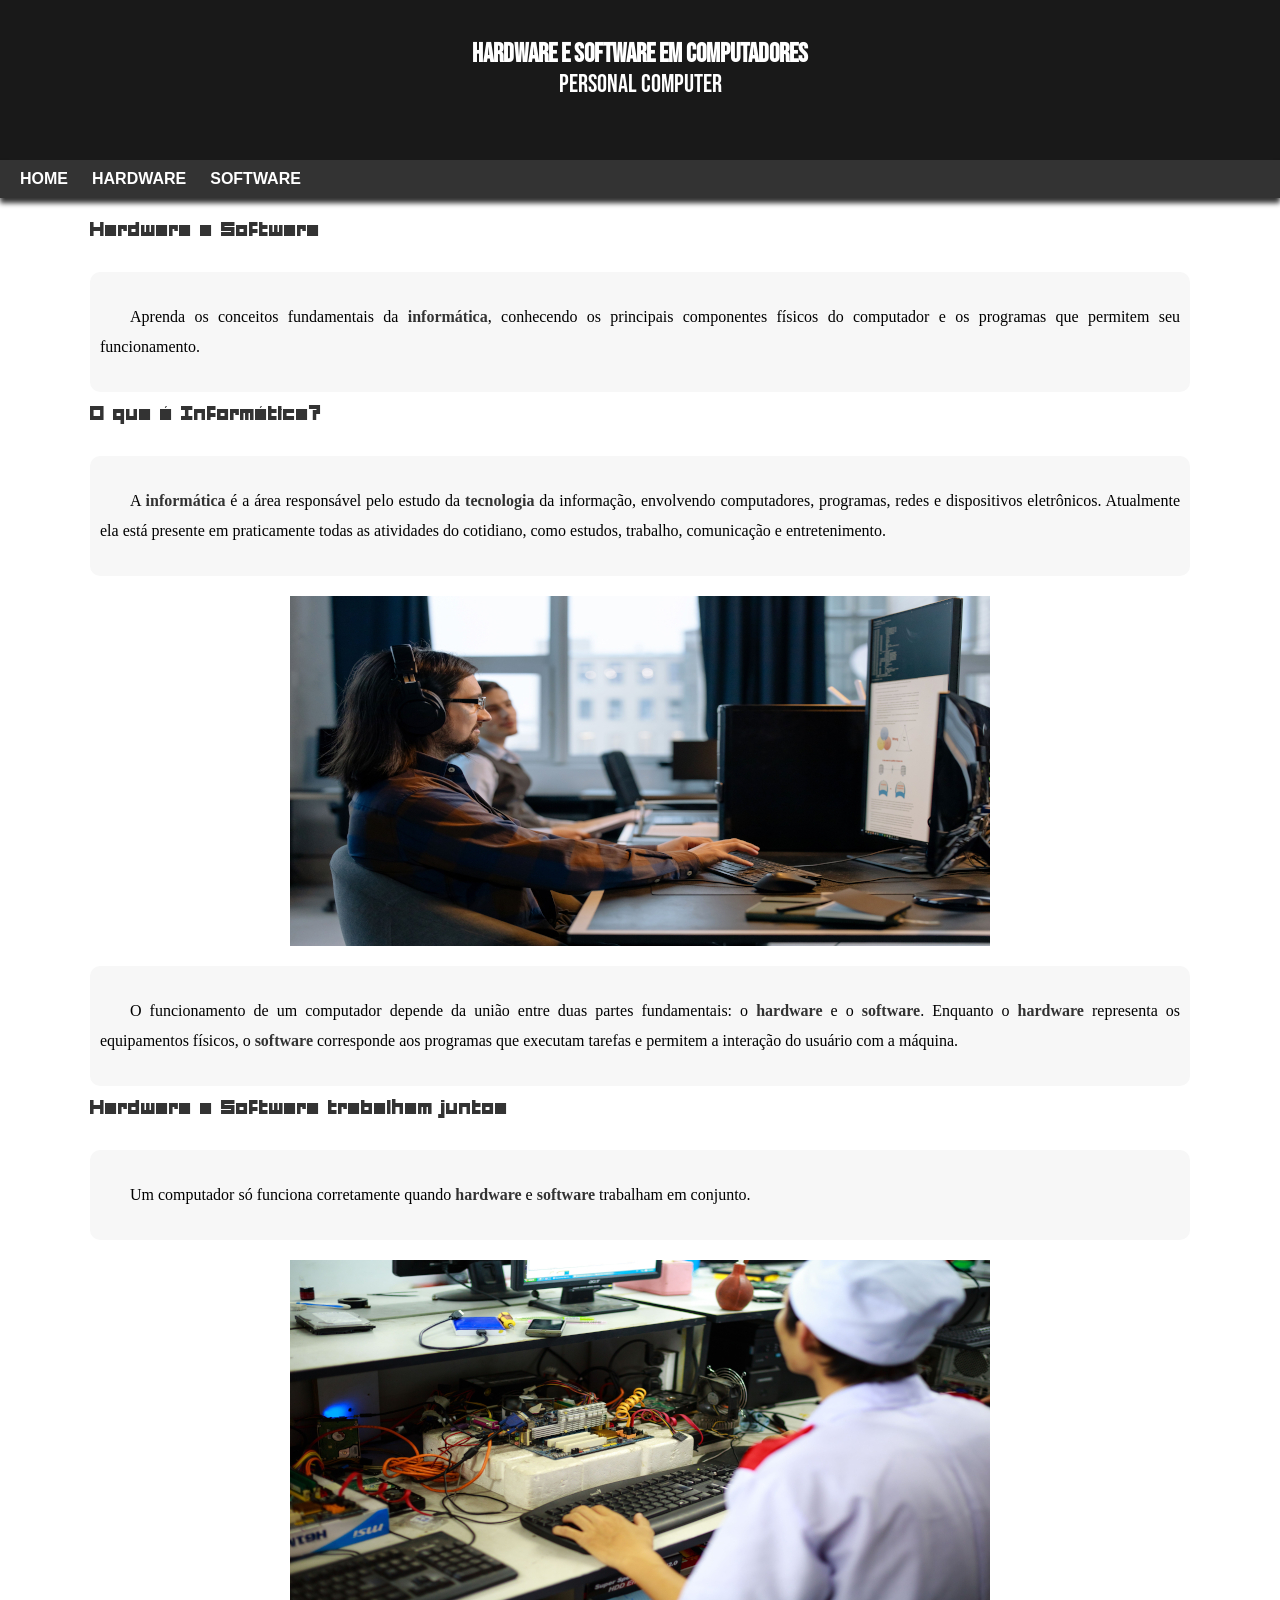
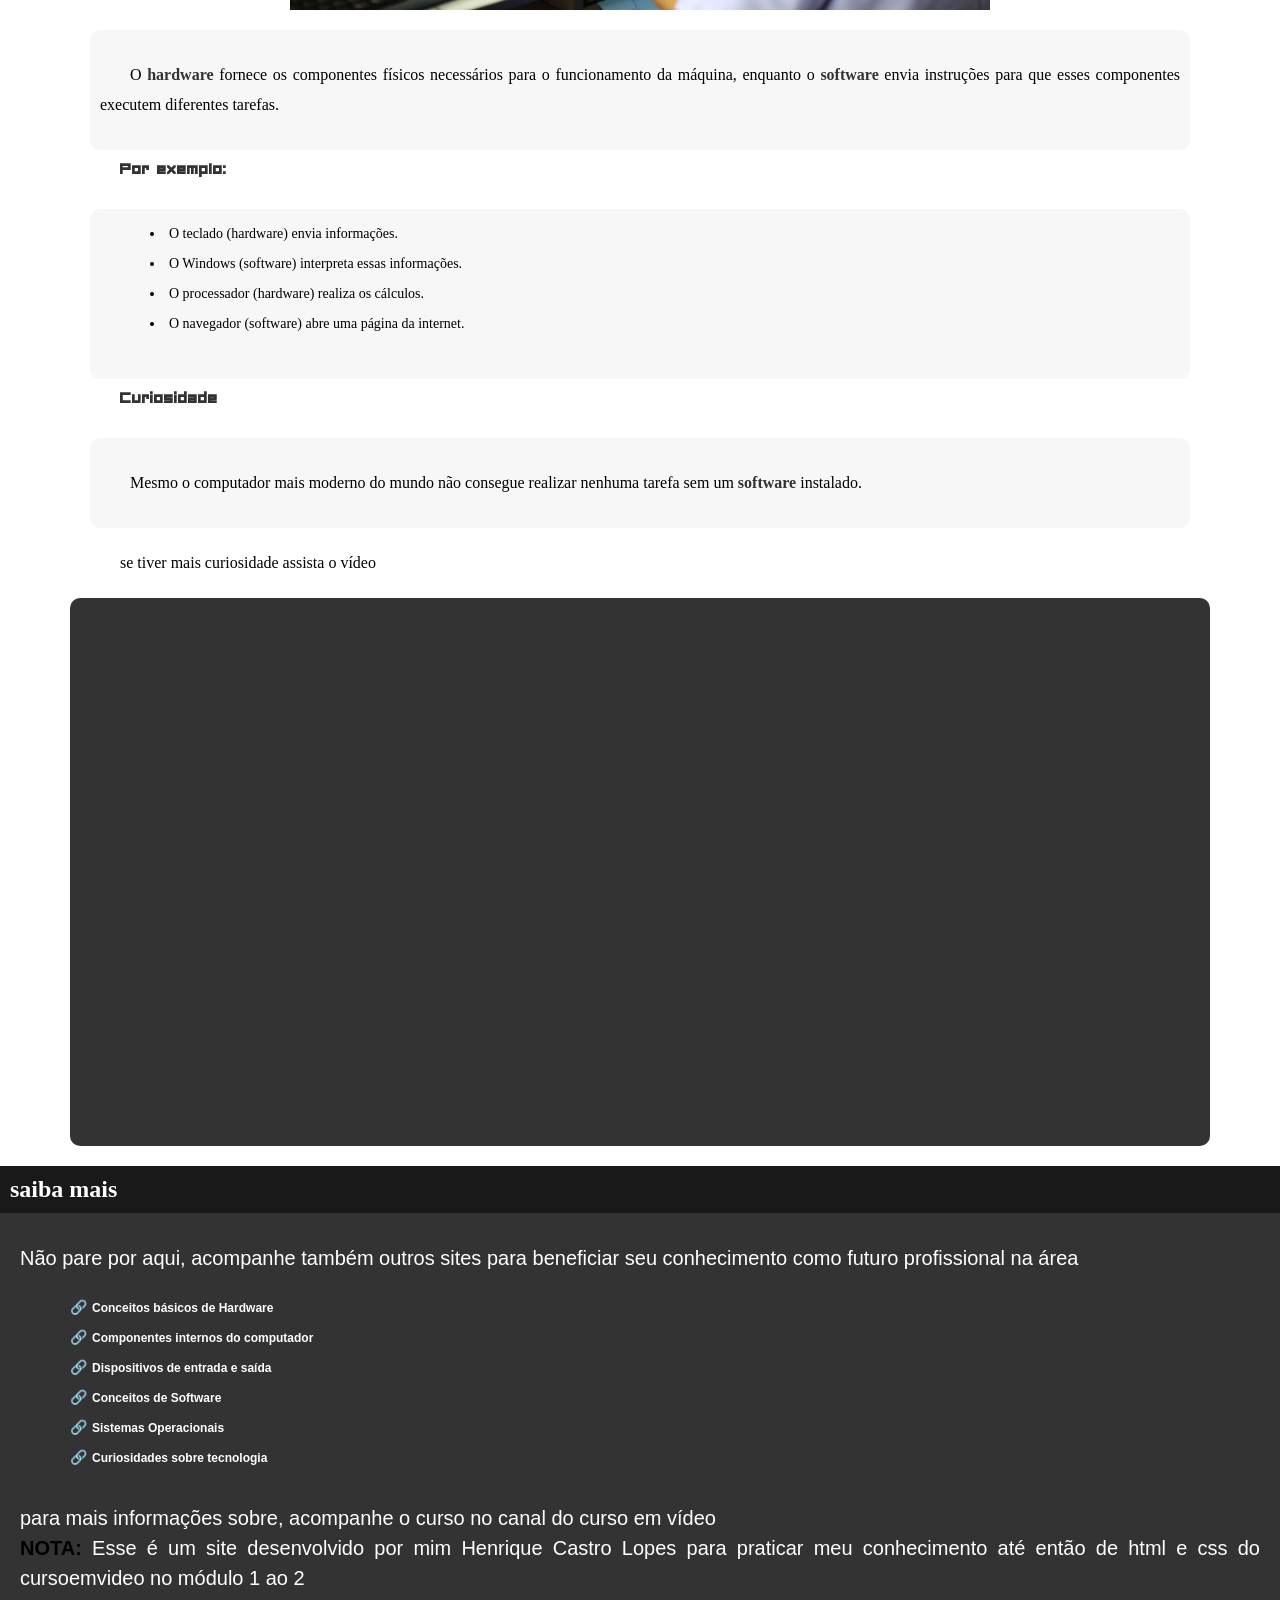
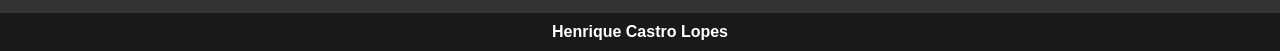
<file: index.html>
<!DOCTYPE html>
<html lang="pt-br">
<head>
    <meta charset="UTF-8">
    <meta name="viewport" content="width=device-width, initial-scale=1.0">
    <title>Home</title>
    <link rel="shortcut icon" href="favicon.ico" type="image/x-icon">
    <link rel="stylesheet" href="style.css">
</head>
<body>
    
    <header>
        <h1>HARDWARE e SOFTWARE em Computadores</h1>
        <p>PERSONAL COMPUTER</p>
    </header>

    <nav>
        <a href="index.html">HOME</a>
        <a href="hardware/hardware.html" target="_blank">HARDWARE</a>
        <a href="software/software.html" target="_blank">SOFTWARE</a>
    </nav>

<main>
    <article>
        <h1>Hardware e Software</h1>
        
        <div>
            <p>Aprenda os conceitos fundamentais da <strong>informática</strong>, conhecendo os principais componentes físicos do computador e os programas que permitem seu funcionamento.</p>
        </div>
        
        <h2>O que é Informática?</h2>
        
        <div>
            <p>A <strong>informática</strong> é a área responsável pelo estudo da <strong>tecnologia</strong> da informação, envolvendo computadores, programas, redes e dispositivos eletrônicos. Atualmente ela está presente em praticamente todas as atividades do cotidiano, como estudos, trabalho, comunicação e entretenimento.</p>
        </div>

            <picture>
                <source media="(max-width: 600px)" srcset="imagens/informatica-pq.jpg" type="image/jpg">
                <img src="imagens/informatica.jpg" alt="informatica">
            </picture>
        
        <div>
            <p>O funcionamento de um computador depende da união entre duas partes fundamentais: o <strong>hardware</strong> e o <strong>software</strong>. Enquanto o <strong>hardware</strong> representa os equipamentos físicos, o <strong>software</strong> corresponde aos programas que executam tarefas e permitem a interação do usuário com a máquina.</p>
        </div>
        
        <h2>Hardware e Software trabalham juntos</h2>
        
        <div>
            <p>Um computador só funciona corretamente quando <strong>hardware</strong> e <strong>software</strong> trabalham em conjunto.</p>
        </div>
        
        <picture>
            <source media="(max-width: 600px)" srcset="imagens/harsof-pq.jpg" type="image/jpg">
            <img src="imagens/harsof.jpg" alt="harsof">
        </picture>
        
        <div>
            <p>O <strong>hardware</strong> fornece os componentes físicos necessários para o funcionamento da máquina, enquanto o <strong>software</strong> envia instruções para que esses componentes executem diferentes tarefas.</p>
        </div>
        
        <h3>Por exemplo:</h3>
        
        <div>
            <ul>
                <li>O teclado (hardware) envia informações.</li>
                <li>O Windows (software) interpreta essas informações.</li>
                <li>O processador (hardware) realiza os cálculos.</li>
                <li>O navegador (software) abre uma página da internet.</li>
            </ul>
        </div>

        <h3>Curiosidade</h3>
        
        <div>
            <p>Mesmo o computador mais moderno do mundo não consegue realizar nenhuma tarefa sem um <strong>software</strong> instalado.</p>
        </div>
        
        <p>se tiver mais curiosidade assista o vídeo</p>
        
        <div class="video">
            <iframe width="560" height="315" src="https://www.youtube.com/embed/iT6E92Kt38o?si=bvCLhR-90kXqipxP" title="YouTube video player" frameborder="0" allow="accelerometer; autoplay; clipboard-write; encrypted-media; gyroscope; picture-in-picture; web-share" referrerpolicy="strict-origin-when-cross-origin" allowfullscreen></iframe>
        </div>

    </article>
</main>

<aside>
    <h2>saiba mais</h2>
    <p>Não pare por aqui, acompanhe também outros sites para beneficiar seu conhecimento como futuro profissional na área</p>
    
    <ul>
        <li><a href="https://www.todamateria.com.br/hardware-e-software/">Conceitos básicos de Hardware</a></li>
        <li><a href="https://www.apu.apus.edu/area-of-study/information-technology/resources/basic-components-of-a-computer/">Componentes internos do computador</a></li>
        <li><a href="https://www.significados.com.br/dispositivos-de-entrada-e-saida/">Dispositivos de entrada e saída</a></li>
        <li><a href="https://www.significados.com.br/software/">Conceitos de Software</a></li>
        <li><a href="https://www.ibm.com/br-pt/think/topics/operating-systems">Sistemas Operacionais</a></li>
        <li><a href="https://eletronjun.com.br/blog/?gad_source=1&gad_campaignid=10745352899&gbraid=0AAAAADL0O96Q8dYoWrWL6KG4-k_rSBrrR&gclid=CjwKCAjwmdLSBhANEiwAkREMN-A4eYgXvEwAb1TgO-d-ysGG-lxE4LordVeeuG6c_Vt4MCcbLPbuVhoCAecQAvD_BwE">Curiosidades sobre tecnologia</a></li>
    </ul>

    <p>para mais informações sobre, acompanhe o curso no canal do curso em vídeo</p>
    <p><span>nota: </span>Esse é um site desenvolvido por mim Henrique Castro Lopes para praticar meu conhecimento até então de html e css do cursoemvideo no módulo 1 ao 2</p>
</aside>

<footer>Henrique Castro Lopes</footer>
</body>
</html>
</file>
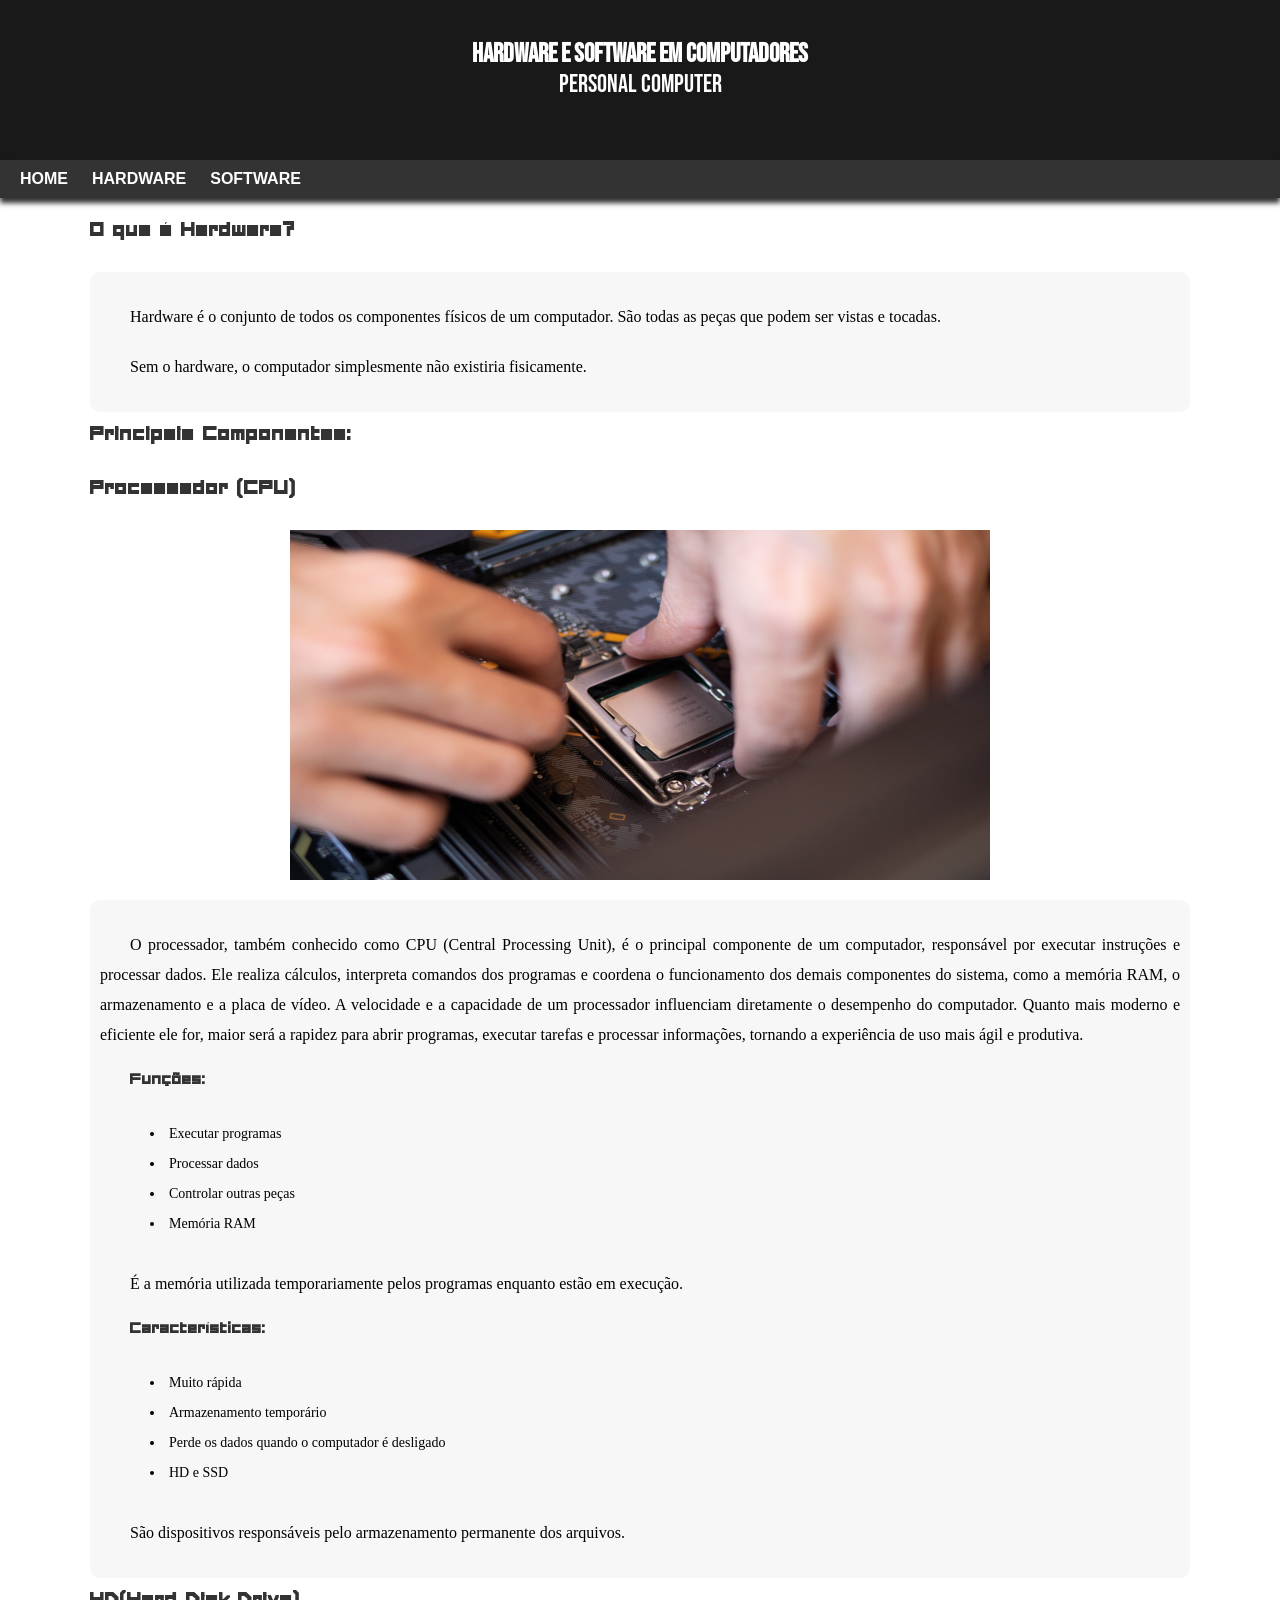
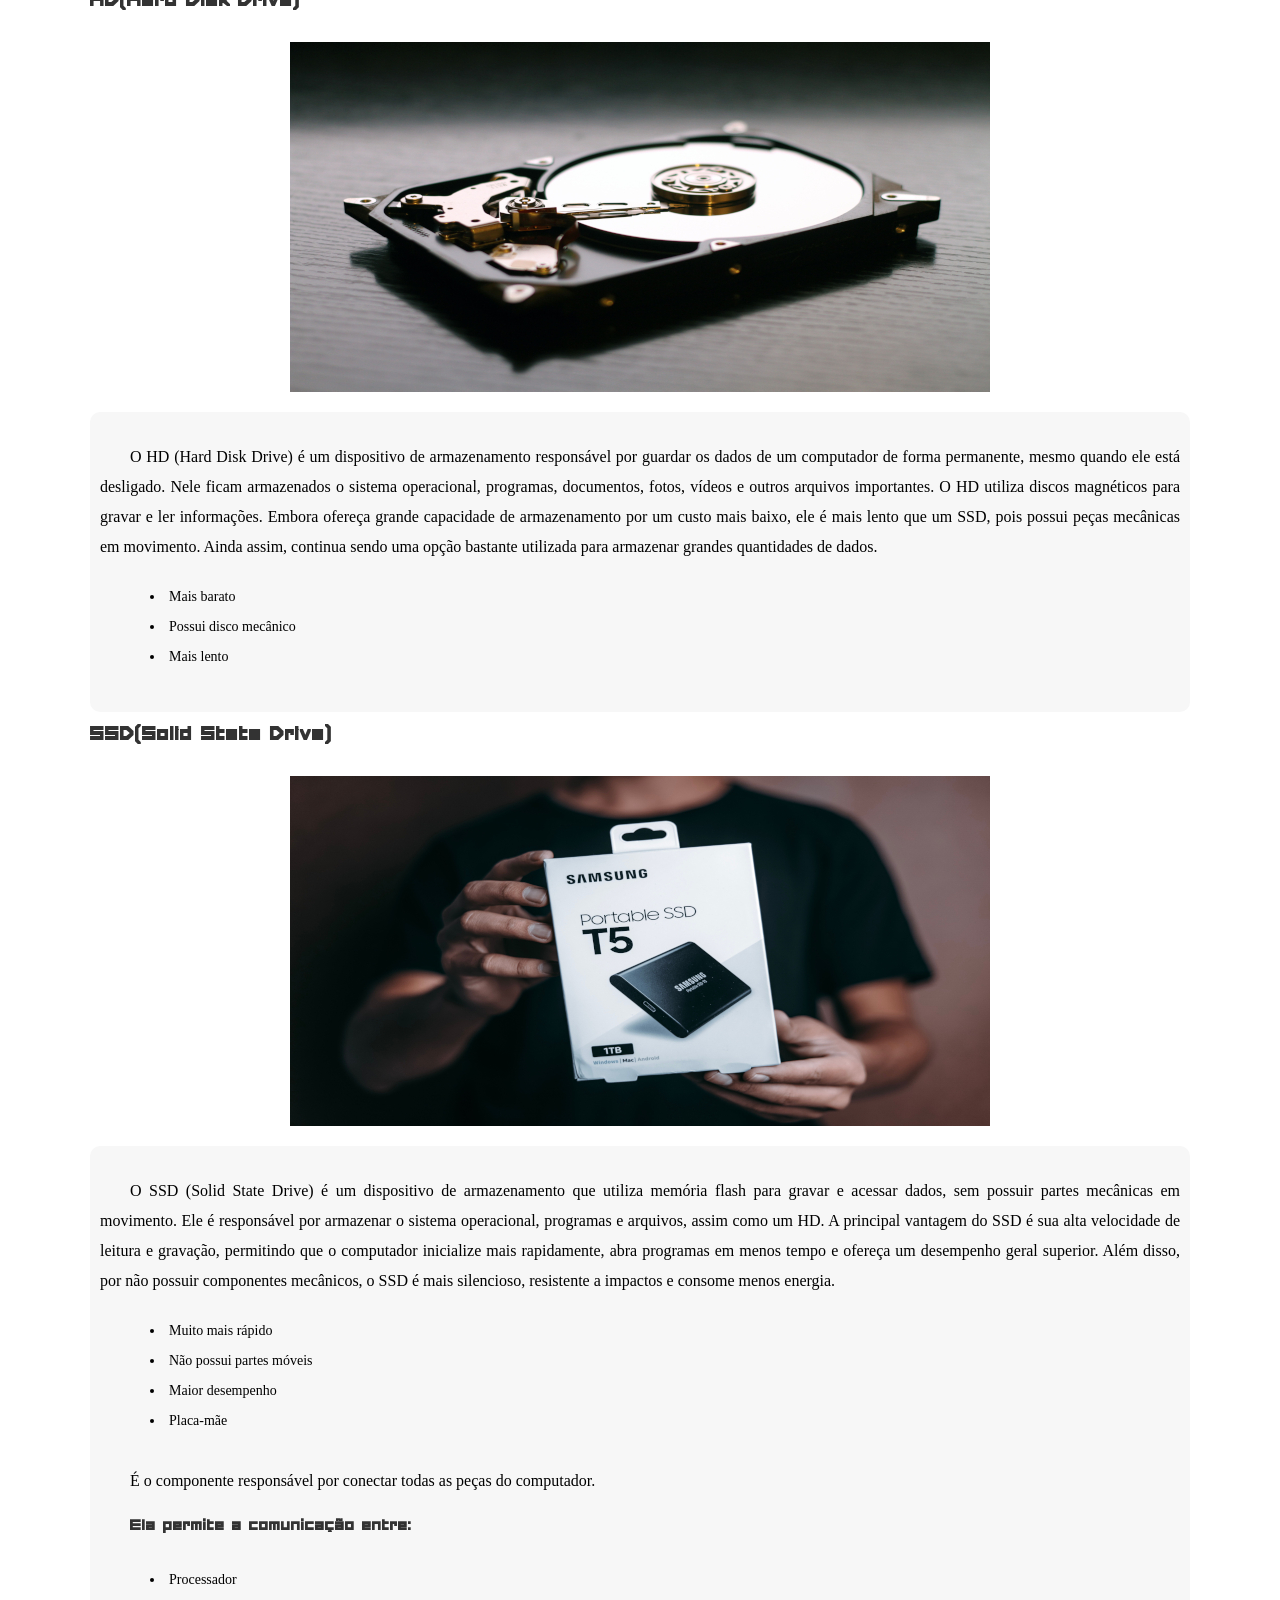
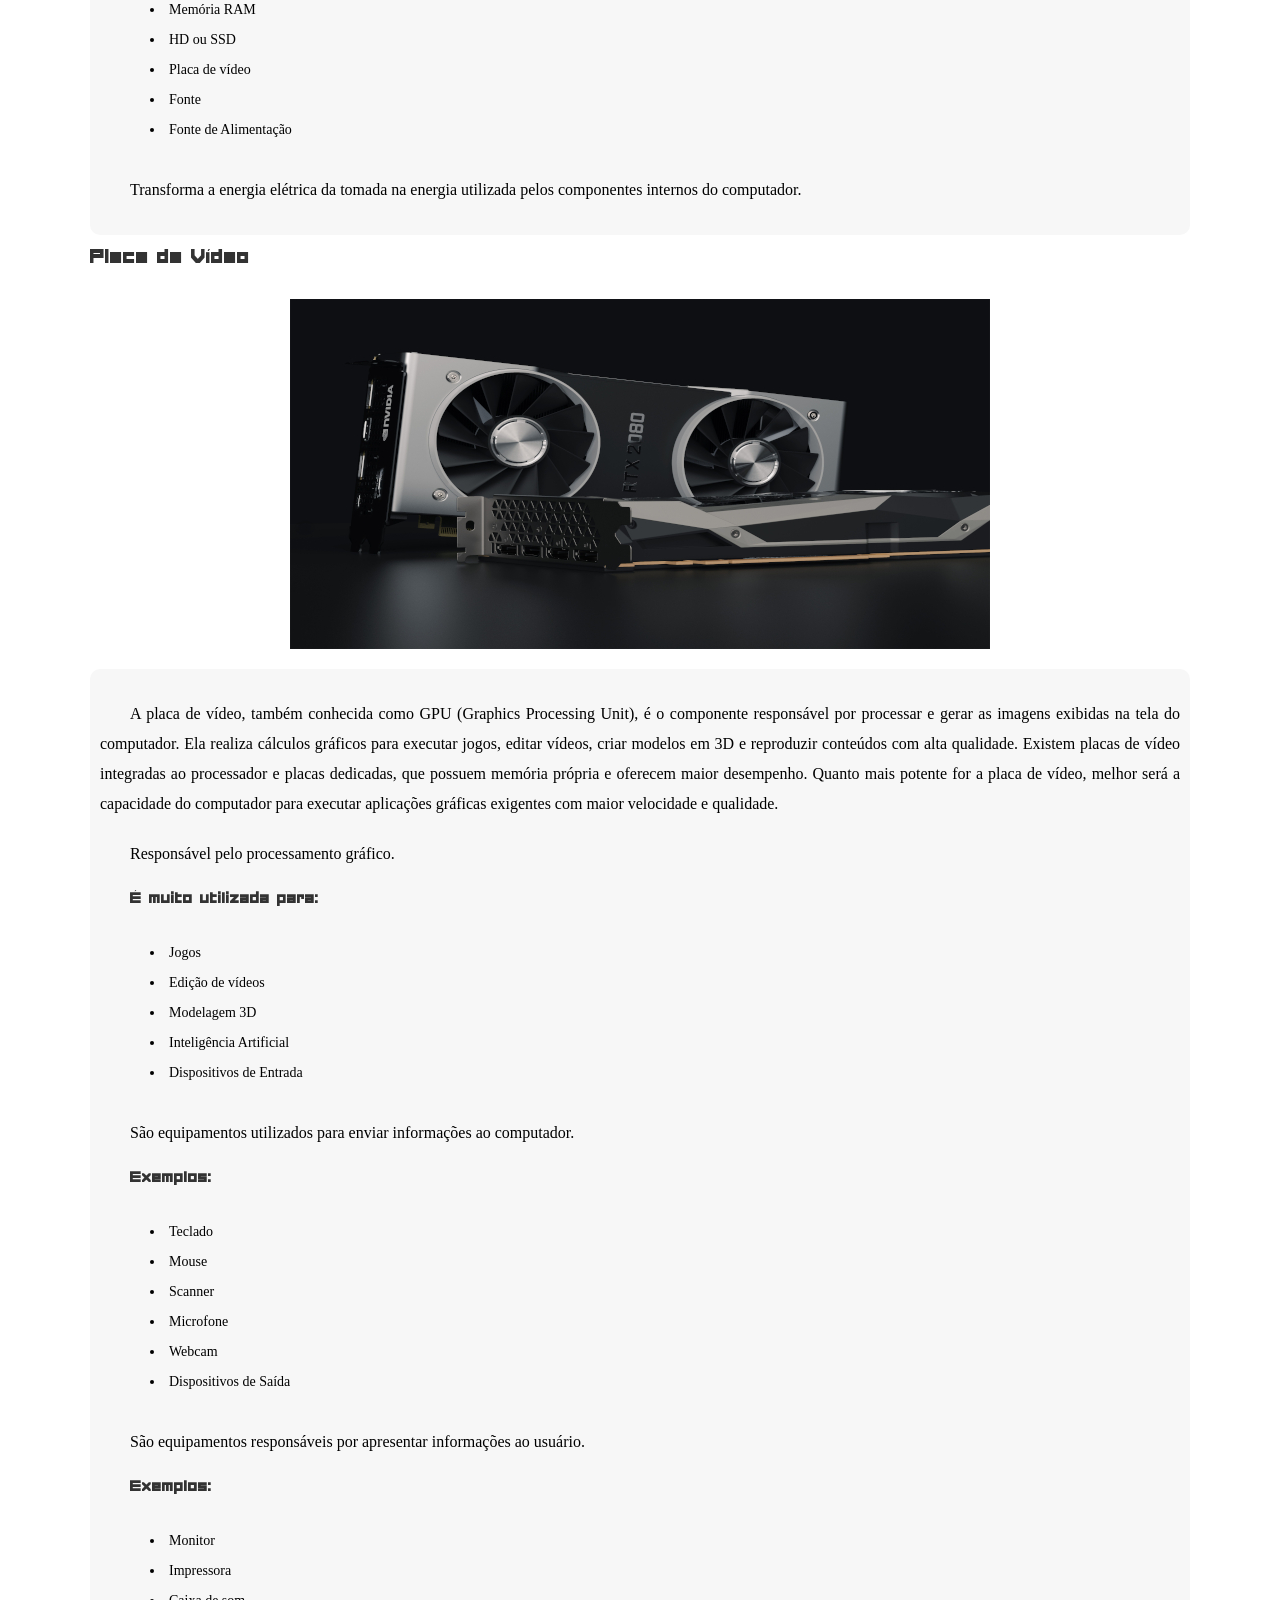
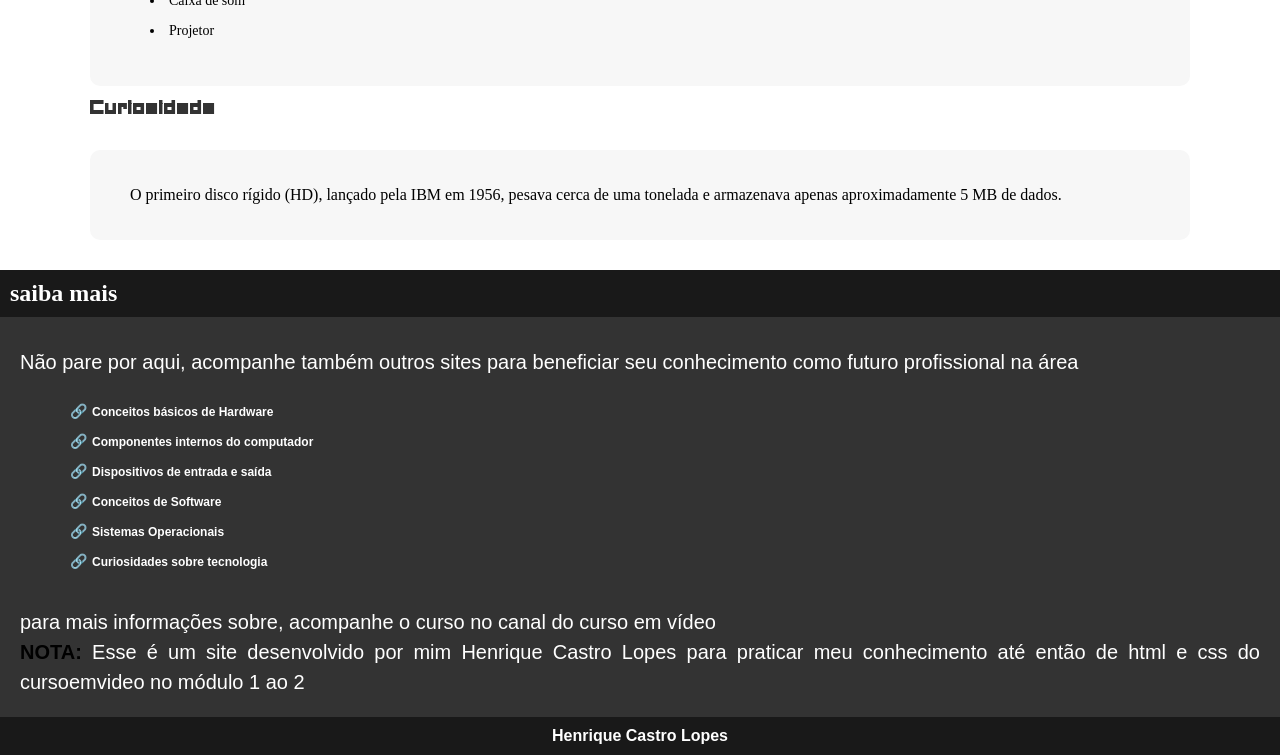
<file: hardware/hardware.html>
<!DOCTYPE html>
<html lang="pt-br">
<head>
    <meta charset="UTF-8">
    <meta name="viewport" content="width=device-width, initial-scale=1.0">
    <title>Hardware</title>
    <link rel="shortcut icon" href="favicon.ico" type="image/x-icon">
    <link rel="stylesheet" href="../style.css">
</head>
<body>
    <header>
        <h1>HARDWARE e SOFTWARE em Computadores</h1>
        <p>PERSONAL COMPUTER</p>
    </header>

    <nav>
        <a href="../index.html">HOME</a>
        <a href="hardware.html">HARDWARE</a>
        <a href="../software/software.html">SOFTWARE</a>
    </nav>

    <main>
        <article>
            <h1>O que é Hardware?</h1>
            
            <div>
                <p>Hardware é o conjunto de todos os componentes físicos de um computador. São todas as peças que podem ser vistas e tocadas.</p>
                <p>Sem o hardware, o computador simplesmente não existiria fisicamente.</p>
            </div>
            
            <h2>Principais Componentes:</h2>
            
            <h2>Processador (CPU)</h2>
            
            <picture>
                <source media="(max-width: 600px)" srcset="imagens/processador-pq.jpg" type="image/jpg">
                <img src="imagens/processador.jpg" alt="processador">
            </picture>
            
            <div>
                <p>O processador, também conhecido como CPU (Central Processing Unit), é o principal componente de um computador, responsável por executar instruções e processar dados. Ele realiza cálculos, interpreta comandos dos programas e coordena o funcionamento dos demais componentes do sistema, como a memória RAM, o armazenamento e a placa de vídeo.
                A velocidade e a capacidade de um processador influenciam diretamente o desempenho do computador. Quanto mais moderno e eficiente ele for, maior será a rapidez para abrir programas, executar tarefas e processar informações, tornando a experiência de uso mais ágil e produtiva.</p>
            
            <h3>Funções:</h3>
                <ul>
                    <li>Executar programas</li>
                    <li>Processar dados</li>
                    <li>Controlar outras peças</li>
                    <li>Memória RAM</li>
                </ul>
            
                <p>É a memória utilizada temporariamente pelos programas enquanto estão em execução.</p>
            
            <h3>Características:</h3>
                <ul>
                    <li>Muito rápida</li>
                    <li>Armazenamento temporário</li>
                    <li>Perde os dados quando o computador é desligado</li>
                    <li>HD e SSD</li>
                </ul>
            
                <p>São dispositivos responsáveis pelo armazenamento permanente dos arquivos.</p>
            </div>

            <h2>HD(Hard Disk Drive)</h2>
            
            <picture>
                <source media="(max-width: 600px)" srcset="imagens/hd-pq.jpg" type="image/jpg">
                <img src="imagens/hd.jpg" alt="hd">
            </picture>

            <div>
                <p>O HD (Hard Disk Drive) é um dispositivo de armazenamento responsável por guardar os dados de um computador de forma permanente, mesmo quando ele está desligado. Nele ficam armazenados o sistema operacional, programas, documentos, fotos, vídeos e outros arquivos importantes.
                O HD utiliza discos magnéticos para gravar e ler informações. Embora ofereça grande capacidade de armazenamento por um custo mais baixo, ele é mais lento que um SSD, pois possui peças mecânicas em movimento. Ainda assim, continua sendo uma opção bastante utilizada para armazenar grandes quantidades de dados.</p>
            
                <ul>
                    <li>Mais barato</li>
                    <li>Possui disco mecânico</li>
                    <li>Mais lento</li>
                </ul>
            </div>
            
            <h2>SSD(Solid State Drive)</h2>
            
            <picture>
                <source media="(max-width: 600px )" srcset="imagens/ssd-pq.jpg" type="image/jpg">
                <img src="imagens/ssd.jpg" alt="ssd">
            </picture>

            <div>
                <P>O SSD (Solid State Drive) é um dispositivo de armazenamento que utiliza memória flash para gravar e acessar dados, sem possuir partes mecânicas em movimento. Ele é responsável por armazenar o sistema operacional, programas e arquivos, assim como um HD.
                A principal vantagem do SSD é sua alta velocidade de leitura e gravação, permitindo que o computador inicialize mais rapidamente, abra programas em menos tempo e ofereça um desempenho geral superior. Além disso, por não possuir componentes mecânicos, o SSD é mais silencioso, resistente a impactos e consome menos energia.</P>
            
                <ul>
                    <li>Muito mais rápido</li>
                    <li>Não possui partes móveis</li>
                    <li>Maior desempenho</li>
                    <li>Placa-mãe</li>
                </ul>
            
                <p>É o componente responsável por conectar todas as peças do computador.</p>
                
                <h3>Ela permite a comunicação entre:</h3>
            
                <ul>
                    <li>Processador</li>
                    <li>Memória RAM</li>
                    <li>HD ou SSD</li>
                    <li>Placa de vídeo</li>
                    <li>Fonte</li>
                    <li>Fonte de Alimentação</li>
                </ul>

                <p>Transforma a energia elétrica da tomada na energia utilizada pelos componentes internos do computador.</p>
            </div>
            
            <h2>Placa de Vídeo</h2>
            
            <picture>
                <source media="(max-width: 600px)" srcset="imagens/video-pq.jpg" type="image/jpg">
                <img src="imagens/video.jpg" alt="video">
            </picture>

            <div>
                <P>A placa de vídeo, também conhecida como GPU (Graphics Processing Unit), é o componente responsável por processar e gerar as imagens exibidas na tela do computador. Ela realiza cálculos gráficos para executar jogos, editar vídeos, criar modelos em 3D e reproduzir conteúdos com alta qualidade.
                Existem placas de vídeo integradas ao processador e placas dedicadas, que possuem memória própria e oferecem maior desempenho. Quanto mais potente for a placa de vídeo, melhor será a capacidade do computador para executar aplicações gráficas exigentes com maior velocidade e qualidade.</P>

                <p>Responsável pelo processamento gráfico.</p>
            
            <h3>É muito utilizada para:</h3>
                <ul>
                    <li>Jogos</li>
                    <li>Edição de vídeos</li>
                    <li>Modelagem 3D</li>
                    <li>Inteligência Artificial</li>
                    <li>Dispositivos de Entrada</li>
                </ul>

                <p>São equipamentos utilizados para enviar informações ao computador.</p>
            
            <h3>Exemplos:</h3>
        
                <ul>
                    <li>Teclado</li>
                    <li>Mouse</li>
                    <li>Scanner</li>
                    <li>Microfone</li>
                    <li>Webcam</li>
                    <li>Dispositivos de Saída</li>
                </ul>
            
                <p>São equipamentos responsáveis por apresentar informações ao usuário.</p>
            
            <h3>Exemplos:</h3>
            
                <ul>
                    <li>Monitor</li>
                    <li>Impressora</li>
                    <li>Caixa de som</li>
                    <li>Projetor</li>
                </ul>
            </div>

            <h2>Curiosidade</h2>
            
            <div>
                <p>O primeiro disco rígido (HD), lançado pela IBM em 1956, pesava cerca de uma tonelada e armazenava apenas aproximadamente 5 MB de dados.</p>
            </div>

        </article>
    </main>

    <aside>
    <h2>saiba mais</h2>
    <p>Não pare por aqui, acompanhe também outros sites para beneficiar seu conhecimento como futuro profissional na área</p>
    
    <ul>
        <li><a href="https://www.todamateria.com.br/hardware-e-software/">Conceitos básicos de Hardware</a></li>
        <li><a href="https://www.apu.apus.edu/area-of-study/information-technology/resources/basic-components-of-a-computer/">Componentes internos do computador</a></li>
        <li><a href="https://www.significados.com.br/dispositivos-de-entrada-e-saida/">Dispositivos de entrada e saída</a></li>
        <li><a href="https://www.significados.com.br/software/">Conceitos de Software</a></li>
        <li><a href="https://www.ibm.com/br-pt/think/topics/operating-systems">Sistemas Operacionais</a></li>
        <li><a href="https://eletronjun.com.br/blog/?gad_source=1&gad_campaignid=10745352899&gbraid=0AAAAADL0O96Q8dYoWrWL6KG4-k_rSBrrR&gclid=CjwKCAjwmdLSBhANEiwAkREMN-A4eYgXvEwAb1TgO-d-ysGG-lxE4LordVeeuG6c_Vt4MCcbLPbuVhoCAecQAvD_BwE">Curiosidades sobre tecnologia</a></li>
    </ul>

    <p>para mais informações sobre, acompanhe o curso no canal do curso em vídeo</p>
    <p><span>nota: </span>Esse é um site desenvolvido por mim Henrique Castro Lopes para praticar meu conhecimento até então de html e css do cursoemvideo no módulo 1 ao 2</p>
</aside>

<footer>Henrique Castro Lopes</footer>
</body>
</html>
</file>
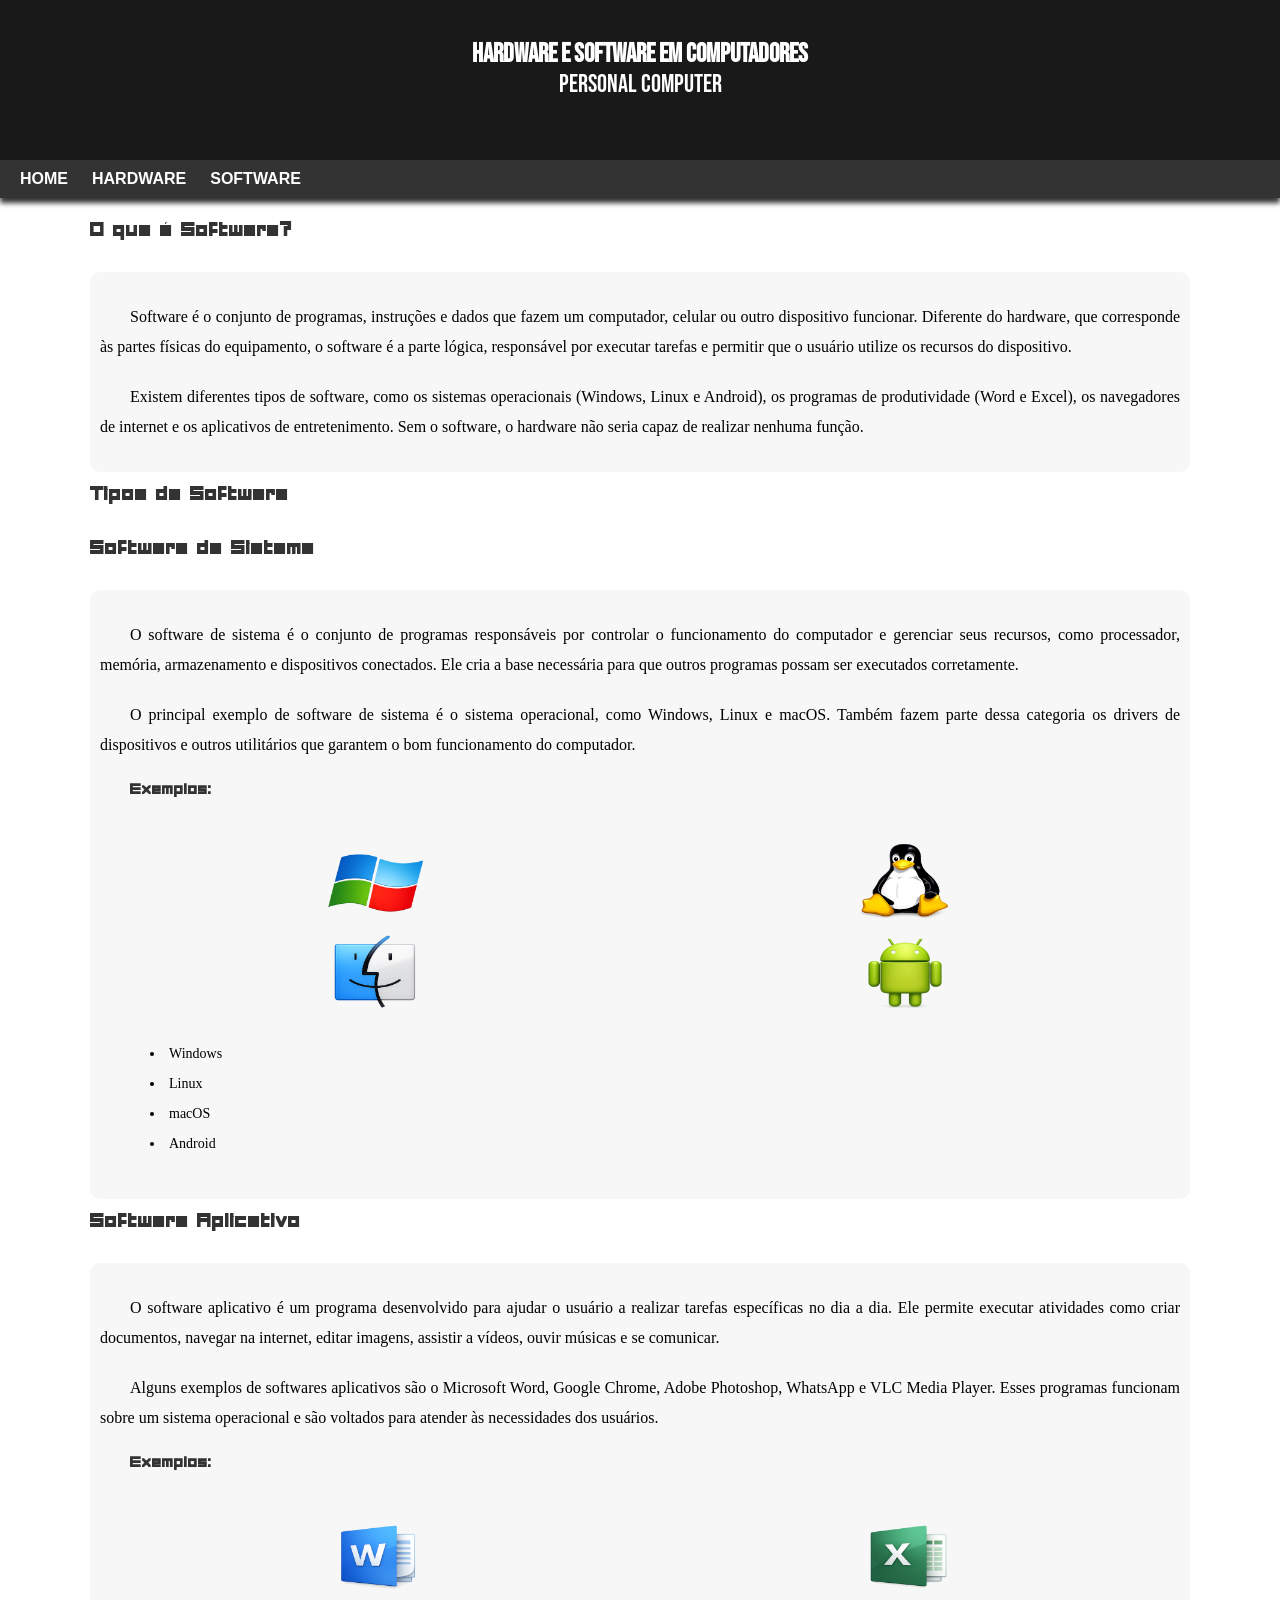
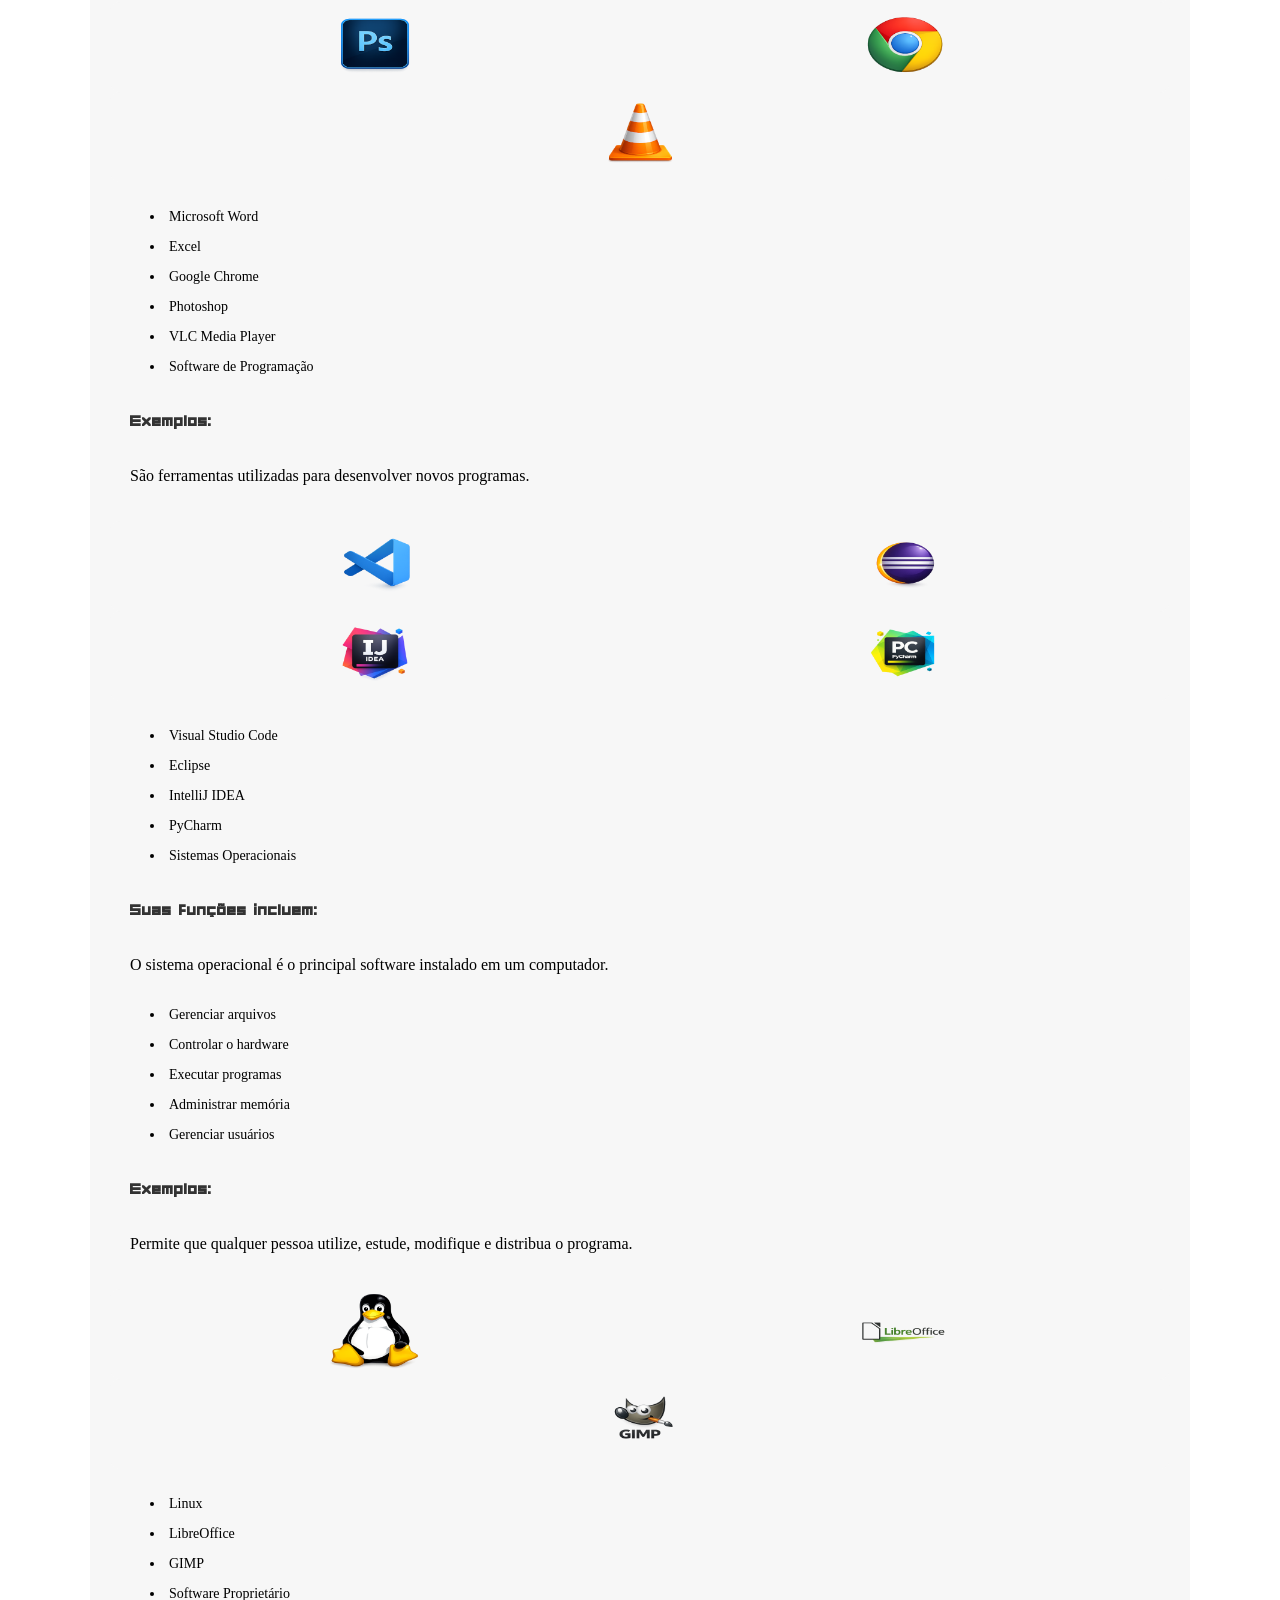
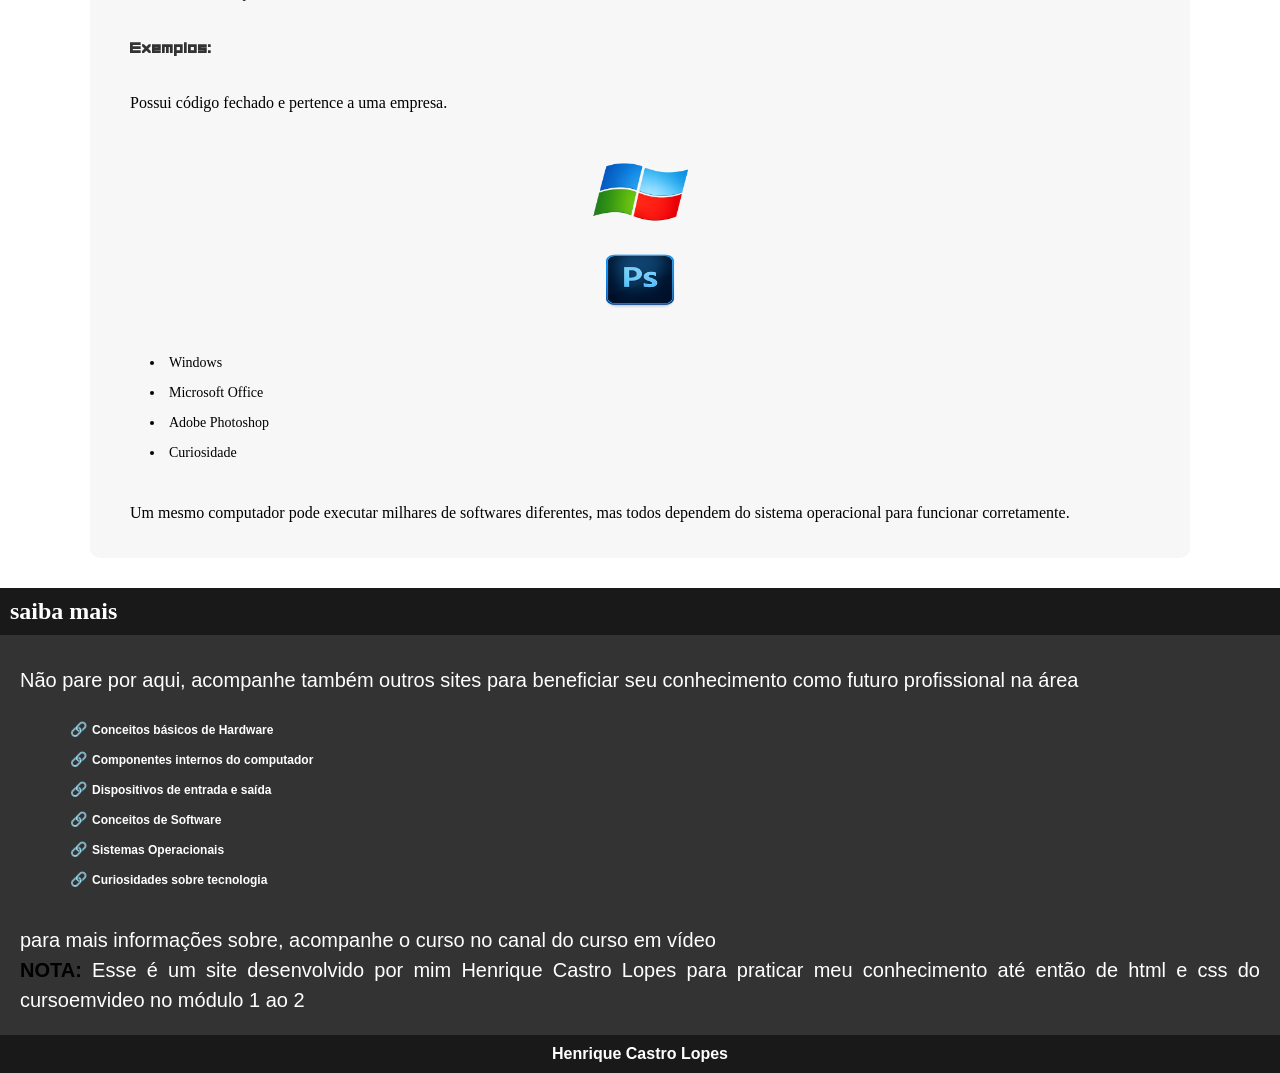
<file: software/software.html>
<!DOCTYPE html>
<html lang="pt-br">
<head>
    <meta charset="UTF-8">
    <meta name="viewport" content="width=device-width, initial-scale=1.0">
    <title>Software</title>
    <link rel="shortcut icon" href="favicon.ico" type="image/x-icon">
    <link rel="stylesheet" href="../style.css">
</head>
<body>
    <header>
        <h1>HARDWARE e SOFTWARE em Computadores</h1>
        <p>PERSONAL COMPUTER</p>
    </header>

    <nav>
        <a href="../index.html">HOME</a>
        <a href="hardware.html">HARDWARE</a>
        <a href="software.html">SOFTWARE</a>
    </nav>

    <main>
        <article>
            <h1>O que é Software?</h1>
            
            <div>
                <p>Software é o conjunto de programas, instruções e dados que fazem um computador, celular ou outro dispositivo funcionar. Diferente do hardware, que corresponde às partes físicas do equipamento, o software é a parte lógica, responsável por executar tarefas e permitir que o usuário utilize os recursos do dispositivo.</p>
                
                <p>Existem diferentes tipos de software, como os sistemas operacionais (Windows, Linux e Android), os programas de produtividade (Word e Excel), os navegadores de internet e os aplicativos de entretenimento. Sem o software, o hardware não seria capaz de realizar nenhuma função.</p>
            </div>
            
            <h2>Tipos de Software</h2>
            
            <h2>Software de Sistema</h2>
            
            <div>
                <p>O software de sistema é o conjunto de programas responsáveis por controlar o funcionamento do computador e gerenciar seus recursos, como processador, memória, armazenamento e dispositivos conectados. Ele cria a base necessária para que outros programas possam ser executados corretamente.</p>
                
                <p>O principal exemplo de software de sistema é o sistema operacional, como Windows, Linux e macOS. Também fazem parte dessa categoria os drivers de dispositivos e outros utilitários que garantem o bom funcionamento do computador.</p>
            
            <h3>Exemplos:</h3>

            <div class="img-con">
                <div class="contain">
                    <img src="imagens/windows.png" alt="windows">
                    <img src="imagens/linux.png" alt="linux">
                </div>
                <div class="contain">
                    <img src="imagens/macos.png" alt="macos">
                    <img src="imagens/android.png" alt="android">
                </div>
            </div>
            
            <ul>
                <li>Windows</li>
                <li>Linux</li>
                <li>macOS</li>
                <li>Android</li>
            </ul>

            </div>
            
            <h2>Software Aplicativo</h2>
            
            <div>
                <p>O software aplicativo é um programa desenvolvido para ajudar o usuário a realizar tarefas específicas no dia a dia. Ele permite executar atividades como criar documentos, navegar na internet, editar imagens, assistir a vídeos, ouvir músicas e se comunicar.</p>
                
                <p>Alguns exemplos de softwares aplicativos são o Microsoft Word, Google Chrome, Adobe Photoshop, WhatsApp e VLC Media Player. Esses programas funcionam sobre um sistema operacional e são voltados para atender às necessidades dos usuários.</p>
                
                <h3>Exemplos:</h3>
                
                <div class="img-con">
                    <div class="contain">
                        <picture>
                            <source media="(max-width: 600px)" srcset="imagens/word-pq.png" type="image/png">
                            <img src="imagens/word.png" alt="word">
                        </picture>

                        <picture>
                            <source media="(max-width: 600px)" srcset="imagens/excel-pq.png" type="image/png">
                            <img src="imagens/excel.png" alt="excel">
                        </picture>
                    </div>

                    <div class="contain">
                        <picture>
                            <source media="(max-width: 600px)" srcset="imagens/photoshop-pq.png" type="image/png">
                            <img src="imagens/photoshop.png" alt="photoshop">
                        </picture>

                        <picture> 
                            <source media="(max-width: 600px)" srcset="imagens/chrome-pq.png" type="image/png">
                            <img src="imagens/chrome.png" alt="chrome">
                        </picture>
                    </div>

                    <div class="contain">
                        <picture>
                            <source media="(max-width: 600px)" srcset="imagens/vlc-pq.png" type="image/png">
                            <img src="imagens/vlc.png" alt="vlc">
                        </picture>
                    </div>
                </div>
                
                <ul>
                    <li>Microsoft Word</li>
                    <li>Excel</li>
                    <li>Google Chrome</li>
                    <li>Photoshop</li>
                    <li>VLC Media Player</li>
                    <li>Software de Programação</li>
                </ul>
                
                <h3>Exemplos:</h3>

                <p>São ferramentas utilizadas para desenvolver novos programas.</p>

                <div class="img-con">
                    <div class="contain">
                        <picture>
                            <source media="(max-width: 600px)" srcset="imagens/vscode-pq.png" type="image/png">
                            <img src="imagens/vscode.png" alt="vscode">
                        </picture>

                        <picture>
                            <source media="(max-width: 600px)" srcset="imagens/eclipse-pq.png" type="image/png">
                            <img src="imagens/eclipse.png" alt="eclipse">
                        </picture>
                    </div>

                    <div class="contain">
                        <picture>
                            <source media="(max-width: 600px)" srcset="imagens/itelij-pq.png" type="image/png">
                            <img src="imagens/itelij.png" alt="itelij">
                        </picture>

                        <picture>
                            <source media="(max-width: 600px)" srcset="imagens/pycharm-pq.png" type="image/png">
                            <img src="imagens/pycharm.png" alt="pycharm">
                        </picture>
                    </div>
                </div>
                
                <ul>
                    <li>Visual Studio Code</li>
                    <li>Eclipse</li>
                    <li>IntelliJ IDEA</li>
                    <li>PyCharm</li>
                    <li>Sistemas Operacionais</li>
                </ul>
                
                <h3>Suas funções incluem:</h3>

                <p>O sistema operacional é o principal software instalado em um computador.</p>
                
                <ul>
                    <li>Gerenciar arquivos</li>
                    <li>Controlar o hardware</li>
                    <li>Executar programas</li>
                    <li>Administrar memória</li>
                    <li>Gerenciar usuários</li>
                </ul>
                
                <h3>Exemplos:</h3>

                <p>Permite que qualquer pessoa utilize, estude, modifique e distribua o programa.</p>

                <div class="img-con">
                    <div class="contain">
                        <picture>
                            <source media="(max-width: 600px)" srcset="imagens/linux-pq.png" type="image/png">
                            <img src="imagens/linux.png" alt="linux">
                        </picture>

                        <picture>
                            <source media="(max-width: 600px)" srcset="imagens/libre-pq.png" type="image/png">
                            <img src="imagens/libre.png" alt="libre">
                        </picture>
                    </div>

                    <div class="contain">
                        <picture>
                            <source media="(max-width: 600px)" srcset="imagens/gimp-pq.png" type="image/png">
                            <img src="imagens/gimp.png" alt="gimp">
                        </picture>
                    </div>
                </div>
                
                <ul>
                    <li>Linux</li>
                    <li>LibreOffice</li>
                    <li>GIMP</li>
                    <li>Software Proprietário</li>
                </ul>
                
                <h3>Exemplos:</h3>

                <p>Possui código fechado e pertence a uma empresa.</p>

                <div class="img-con">
                    <div class="contain">
                        <picture>
                            <source media="(max-width: 600px)" srcset="imagens/windows-pq.png" type="image/png">
                            <img src="imagens/windows.png" alt="windows">
                        </picture>
                    </div>

                    <div class="contain">
                        <picture>
                            <source media="(max-width: 600px)" srcset="imagens/photoshop-pq.png" type="image/png">
                            <img src="imagens/photoshop.png" alt="photoshop">
                        </picture>
                    </div>    
                </div>
                
                <ul>
                    <li>Windows</li>
                    <li>Microsoft Office</li>
                    <li>Adobe Photoshop</li>
                    <li>Curiosidade</li>
                </ul>
                
                <p>Um mesmo computador pode executar milhares de softwares diferentes, mas todos dependem do sistema operacional para funcionar corretamente.</p>
            </div>

        </article>
    </main>
    <aside>
    <h2>saiba mais</h2>
    <p>Não pare por aqui, acompanhe também outros sites para beneficiar seu conhecimento como futuro profissional na área</p>
    
    <ul>
        <li><a href="https://www.todamateria.com.br/hardware-e-software/">Conceitos básicos de Hardware</a></li>
        <li><a href="https://www.apu.apus.edu/area-of-study/information-technology/resources/basic-components-of-a-computer/">Componentes internos do computador</a></li>
        <li><a href="https://www.significados.com.br/dispositivos-de-entrada-e-saida/">Dispositivos de entrada e saída</a></li>
        <li><a href="https://www.significados.com.br/software/">Conceitos de Software</a></li>
        <li><a href="https://www.ibm.com/br-pt/think/topics/operating-systems">Sistemas Operacionais</a></li>
        <li><a href="https://eletronjun.com.br/blog/?gad_source=1&gad_campaignid=10745352899&gbraid=0AAAAADL0O96Q8dYoWrWL6KG4-k_rSBrrR&gclid=CjwKCAjwmdLSBhANEiwAkREMN-A4eYgXvEwAb1TgO-d-ysGG-lxE4LordVeeuG6c_Vt4MCcbLPbuVhoCAecQAvD_BwE">Curiosidades sobre tecnologia</a></li>
    </ul>

    <p>para mais informações sobre, acompanhe o curso no canal do curso em vídeo</p>
    <p><span>nota: </span>Esse é um site desenvolvido por mim Henrique Castro Lopes para praticar meu conhecimento até então de html e css do cursoemvideo no módulo 1 ao 2</p>
</aside>

<footer>Henrique Castro Lopes</footer>
</body>
</html>
</file>
<file: style.css>
@charset "UTF-8";

@import url('https://fonts.googleapis.com/css2?family=Archivo+Black&family=Bebas+Neue&family=Forum&family=Oswald:wght@200..700&display=swap');

@font-face{
    font-family: "square";
    src: url(fontes/FORCED\ SQUARE.ttf);
    font-weight: normal;
    font-style: normal;
}

:root{
    --cor0: #ffffff;
    --cor1: #191919;
    --cor2: #F7F7F7;
    --cor3: #333333;
    --cor4: #000000;
    --cor5: #EBE5C5;

    --font-padrao: Arial, Helvetica, sans-serif;
    --font-destaque: 'Bebas Neue', cursive;
    --font-square: "square", cursive;
}

*{
    margin: 0px;
    padding: 0px;
}

body{
    background-color: var(--cor0);
}

header{
    background-color: var(--cor1);
    padding-top: 40px;
    line-height: 30px;
    min-height: 120px;
}

header h1{
    font-family: var(--font-destaque);
    font-size: clamp(24px, 2vw, 35px);
    text-align: center;
    color: var(--cor0);
}

header p{
    font-family: var(--font-destaque);
    font-size: clamp(15px, 2vw, 25px);
    text-align: center;
    color: var(--cor0);
}

nav{
    background-color: var(--cor3);
    padding: 10px;
    box-shadow: 0px 5px 5px var(--cor3);
}

nav a{
    color: var(--cor0);
    font-family: var(--font-padrao);
    font-weight: bold;
    text-decoration: none;
    padding: 10px;
}

nav a:hover{
    background-color: var(--cor1);
    transition-duration: 0.7s;
}

main{
    max-width: 1100px;
    min-width: 300px;
    margin: auto;
    padding: 20px;
}

main picture{
    display: block;
    margin-top: 20px;
    margin-bottom: 20px;
}

main strong{
    color: var(--cor3);
}

main h1{
    color: var(--cor3);
    font-family: var(--font-square);
    margin-bottom: 30px;
}

main h2{
    color: var(--cor3);
    font-family: var(--font-square);
    margin-bottom: 30px;
}

main h3{
    color: var(--cor3);
    font-family: var(--font-square);
    margin-bottom: 30px;
    margin-left: 30px;
}

.img-con{
    border-radius: 0px;
}

.contain{
    display: block;
    margin: auto;
    padding: 0px;
    display: flex;
    gap: none;
}

.contain picture{
    margin: auto;
}

.contain img{
    width: 120px
}


ul{
    list-style-position: inside;
    margin-bottom: 30px;
    line-height: 30px;
    margin-left: 50px;
    font-size: clamp(12px, 2vw, 14px);
}

main p{
    text-indent: 30px;
    line-height: 30px;
    margin-top: 20px;
    margin-bottom: 20px;
    text-align: justify;
}

main div{
    background-color: var(--cor2);
    padding: 10px;
    border-radius: 10px;
    margin-bottom: 10px;
}

main img{
    display: block;
    margin: auto;
}

.video{
    background-color: var(--cor3);
    margin: 0px -20px 0px -20px;
    padding: 20px;
    padding-bottom: 48%;
    position: relative;
}

iframe{
    position: absolute;
    top: 5%;
    left: 5%;
    width: 90%;
    height: 90%;
}

aside{
    background-color: var(--cor3);
    padding: 20px;
    min-height: 200px;
}

aside h2{
    color: var(--cor0);
    background-color: var(--cor1);
    padding: 10px;
    margin: -20px -20px 30px -20px;
}

aside ul{
    margin-top: 20px;
    list-style-type: '\1F517';
}

aside p{
    color: var(--cor0);
    text-align: justify;
    font-family: var(--font-padrao);
    line-height: 30px;
    font-size: clamp(15px, 2vw, 20px);
}

aside p > span {
    color: var(--cor4);
    font-weight: 900;
    text-transform: uppercase;
}

aside li{
    color: var(--cor0);
    
}

li > a{
    color: var(--cor0);
    text-decoration: none;
    font-family: var(--font-padrao);
    font-weight: bold;
    padding: 5px;
    font-size: clamp(10px, 2vw, 12px);
}

li a:hover{
    background-color: #191919;
    transition-duration: 0.7s;
}

footer{
    text-align: center;
    background-color: var(--cor1);
    color: var(--cor0);
    font-family: var(--font-padrao);
    font-weight: bold;
    padding: 10px;
}
</file>
